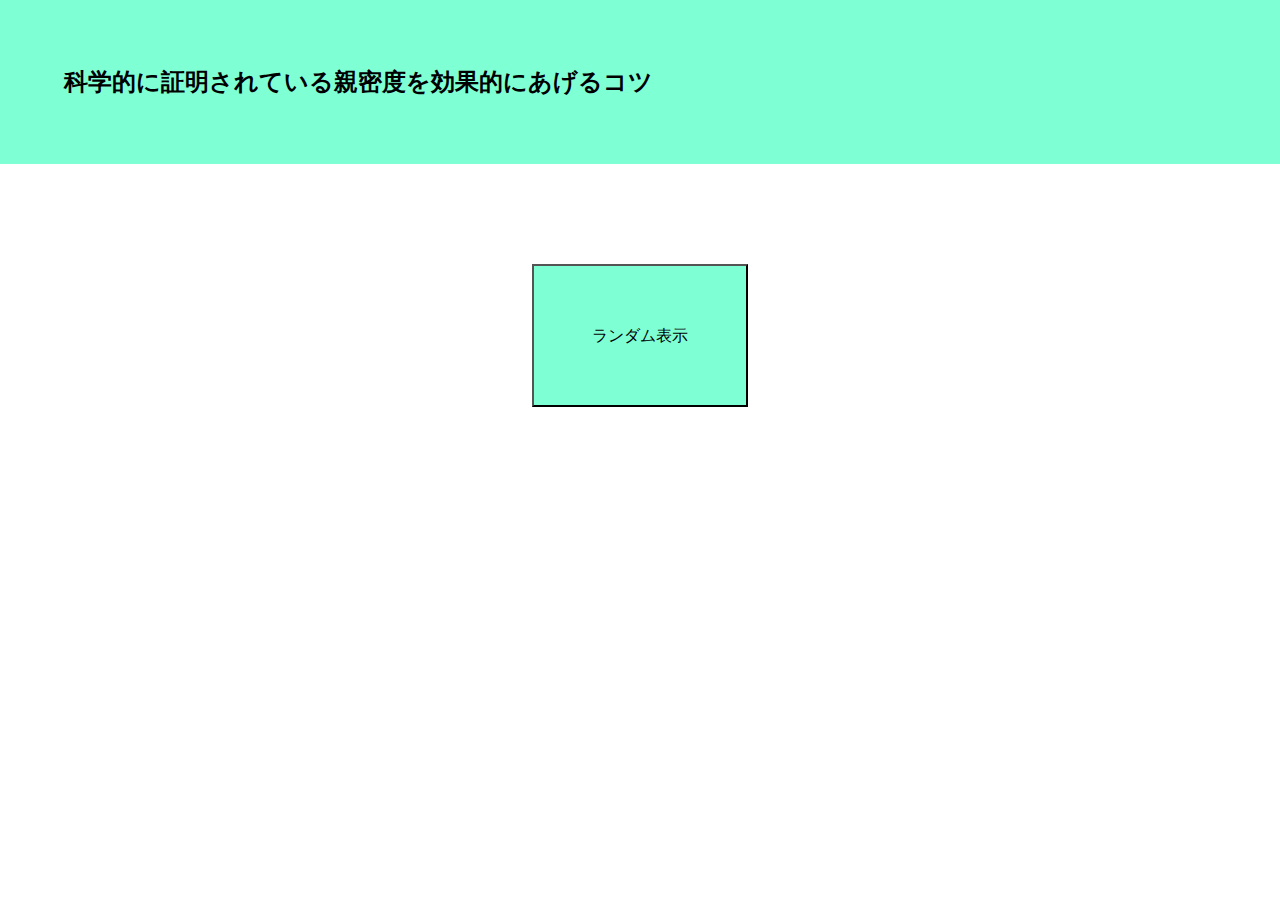
<file: my-random_memo/index.html>
<!DOCTYPE html>
<html lang="en">
<head>
    <meta charset="UTF-8">
    <meta http-equiv="X-UA-Compatible" content="IE=edge">
    <meta name="viewport" content="width=device-width, initial-scale=1.0">
    <link rel="stylesheet" href="style.css">
    <title>Document</title>
</head>
<body>
    <header id="header"><h2>科学的に証明されている親密度を効果的にあげるコツ</h2></header>
       
        <div id="wrapper">
        <ul id="txt"></ul>
    
        <div class ="result-box"><span id="result"></span></div>    
    
        <div class="button_wrapper"><button type="button"onclick="hoge();" class="button">ランダム表示</button></div>
    
      </div>
    </div>
<script src="script.js"></script>

</body>
</html>
</file>
<file: my-random_memo/style.css>
/*
  Josh's Custom CSS Reset
  https://www.joshwcomeau.com/css/custom-css-reset/
*/
*, *::before, *::after {
  box-sizing: border-box;
}

* {
  margin: 0;
}

html, body {
  height: 100%;
}

body {
  line-height: 1.5;
  -webkit-font-smoothing: antialiased;
}

img, picture, video, canvas, svg {
  display: block;
  max-width: 100%;
}

input, button, textarea, select {
  font: inherit;
}

p, h1, h2, h3, h4, h5, h6 {
  overflow-wrap: break-word;
}

#root, #__next {
  isolation: isolate;
}

#header {
  background-color: aquamarine;
  width: 100%;
  padding: 5%;
}

#wrapper {
  padding-left: 5%;
  padding-right: 5%;
}

.list-group-item {
  display: none;
}

.result-box {
  height: 100px;
  padding-top: 5%;
}

.button_wrapper {
  text-align: center;
}

.button {
  padding: 5%;
  background-color: aquamarine;
}/*# sourceMappingURL=style.css.map */
</file>
